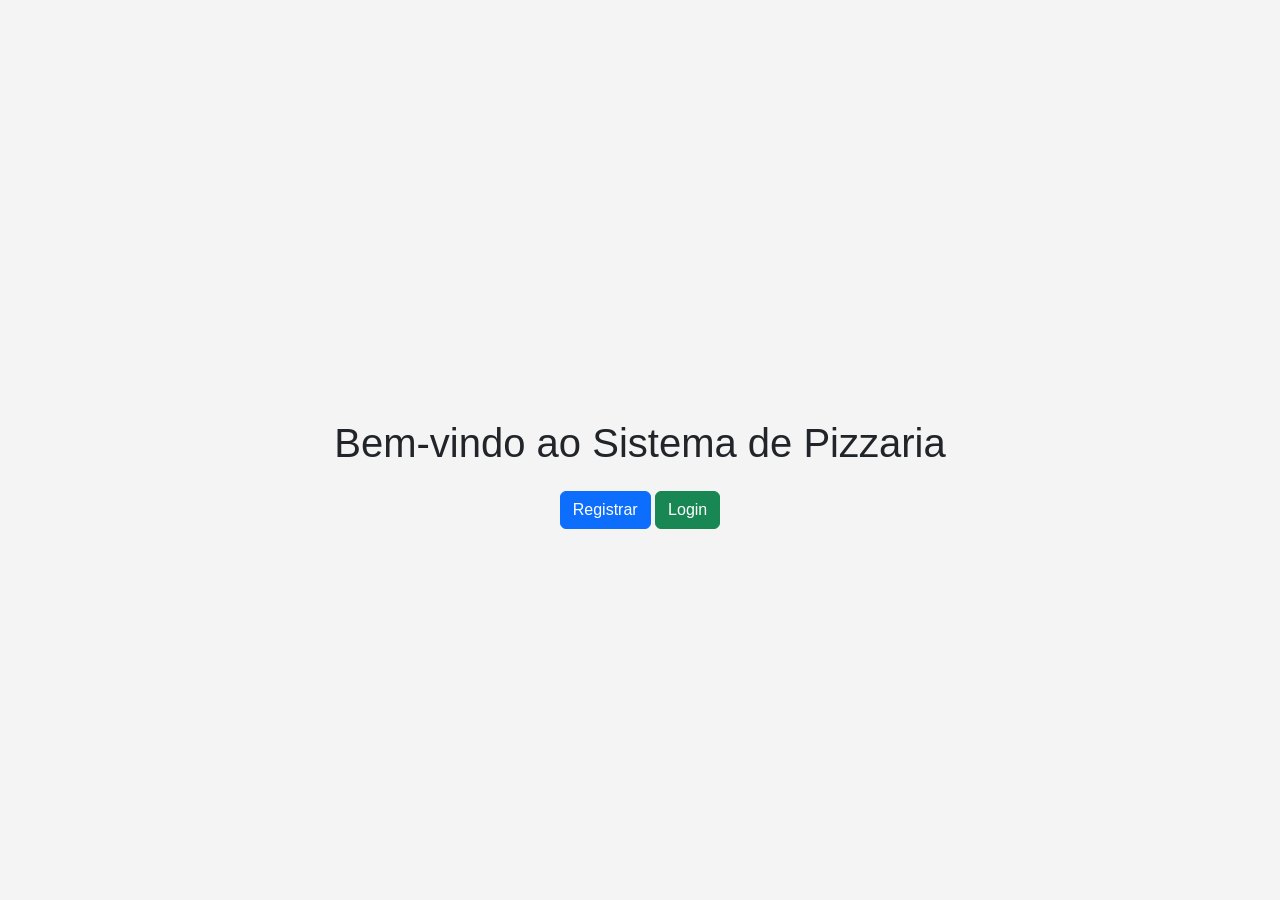
<file: index.html>
<!DOCTYPE html>
<html lang="pt-br">
<head>
    <meta charset="UTF-8">
    <meta name="viewport" content="width=device-width, initial-scale=1.0">
    <title>Página Inicial</title>
    <link href="https://cdn.jsdelivr.net/npm/bootstrap@5.3.3/dist/css/bootstrap.min.css" 
          rel="stylesheet" 
          integrity="sha384-QWTKZyjpPEjISv5WaRU9OFeRpok6YctnYmDr5pNlyT2bRjXh0JMhjY6hW+ALEwIH" 
          crossorigin="anonymous">
    <link rel="stylesheet" href="css/style.css">
</head>
<body>
    <div class="container mt-5 text-center">
        <h1>Bem-vindo ao Sistema de Pizzaria</h1>
        <div class="button-group mt-4">
            <button id="registerBtn" class="btn btn-primary">Registrar</button>
            <button id="loginBtn" class="btn btn-success">Login</button>
        </div>
    </div>

    <script src="https://cdn.jsdelivr.net/npm/bootstrap@5.3.3/dist/js/bootstrap.bundle.min.js" 
            integrity="sha384-YvpcrYf0tY3lHB60NNkmXc5s9fDVZLESaAA55NDzOxhy9GkcIdslK1eN7N6jIeHz" 
            crossorigin="anonymous"></script>
    <script>
        document.getElementById('registerBtn').addEventListener('click', function() {
            window.location.href = 'register.html';  // Redireciona para a página de registro
        });

        document.getElementById('loginBtn').addEventListener('click', function() {
            window.location.href = 'login.html';  // Redireciona para a página de login
        });
    </script>
</body>
</html>
</file>
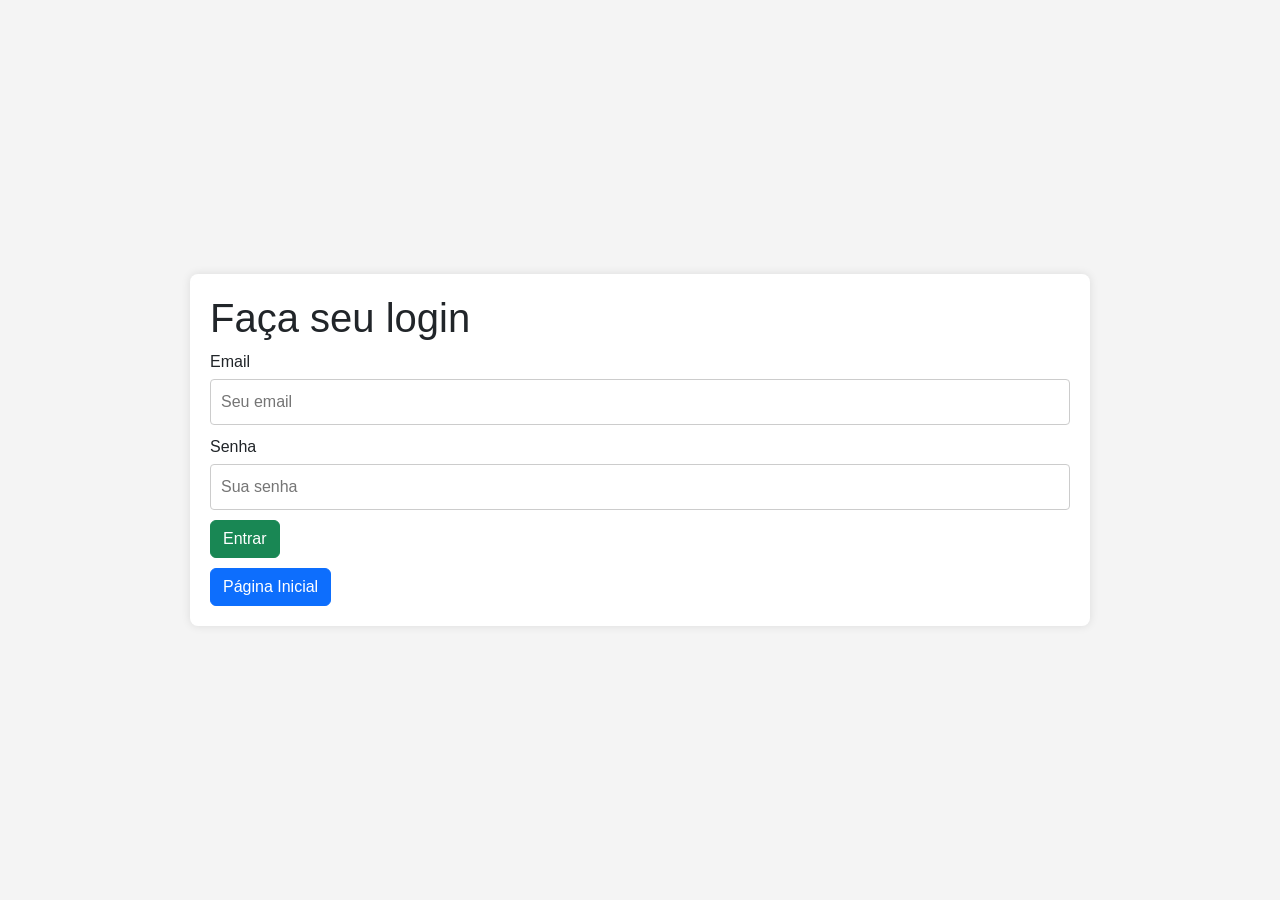
<file: dashboard.html>
<!DOCTYPE html>
<html lang="pt-br">
<head>
    <meta charset="UTF-8">
    <meta name="viewport" content="width=device-width, initial-scale=1.0">
    <title>Dashboard</title>
    <link href="https://cdn.jsdelivr.net/npm/bootstrap@5.3.3/dist/css/bootstrap.min.css" 
          rel="stylesheet" 
          integrity="sha384-QWTKZyjpPEjISv5WaRU9OFeRpok6YctnYmDr5pNlyT2bRjXh0JMhjY6hW+ALEwIH" 
          crossorigin="anonymous">
    <link rel="stylesheet" href="css/style.css">
</head>
<body>
    <div class="container mt-4">
        <h1>Dashboard</h1>
        <h2 id="welcomeMessage"></h2>
        <div class="btn-group" role="group" aria-label="User Actions">
            <button id="logoutBtn" class="btn btn-danger">Deslogar</button>
            <button id="listarBtn" class="btn btn-primary">Listar Usuários</button>
        </div>
    </div>

    <script src="https://cdn.jsdelivr.net/npm/bootstrap@5.3.3/dist/js/bootstrap.bundle.min.js" 
            integrity="sha384-YvpcrYf0tY3lHB60NNkmXc5s9fDVZLESaAA55NDzOxhy9GkcIdslK1eN7N6jIeHz" 
            crossorigin="anonymous"></script>
    <script src="js/dashboard.js"></script>
    <script>
        // Evento de logout
        document.getElementById('logoutBtn').addEventListener('click', function() {
            const token = localStorage.getItem('token');
            fetch('http://localhost:8000/api/logout', {
                method: 'POST',
                headers: {
                    'Authorization': 'Bearer ' + token,
                    'Content-Type': 'application/json'
                }
            })
            .then(response => {
                if (response.ok) {
                    localStorage.clear();
                    window.location.href = 'login.html';
                } else {
                    console.error('Erro ao deslogar');
                }
            })
            .catch(error => {
                console.error('Erro de rede ao tentar deslogar:', error);
            });
        });

        // Evento para listar usuários
        document.getElementById('listarBtn').addEventListener('click', function() {
            window.location.href = 'listar.html';
        });
    </script>
</body>
</html>
</file>
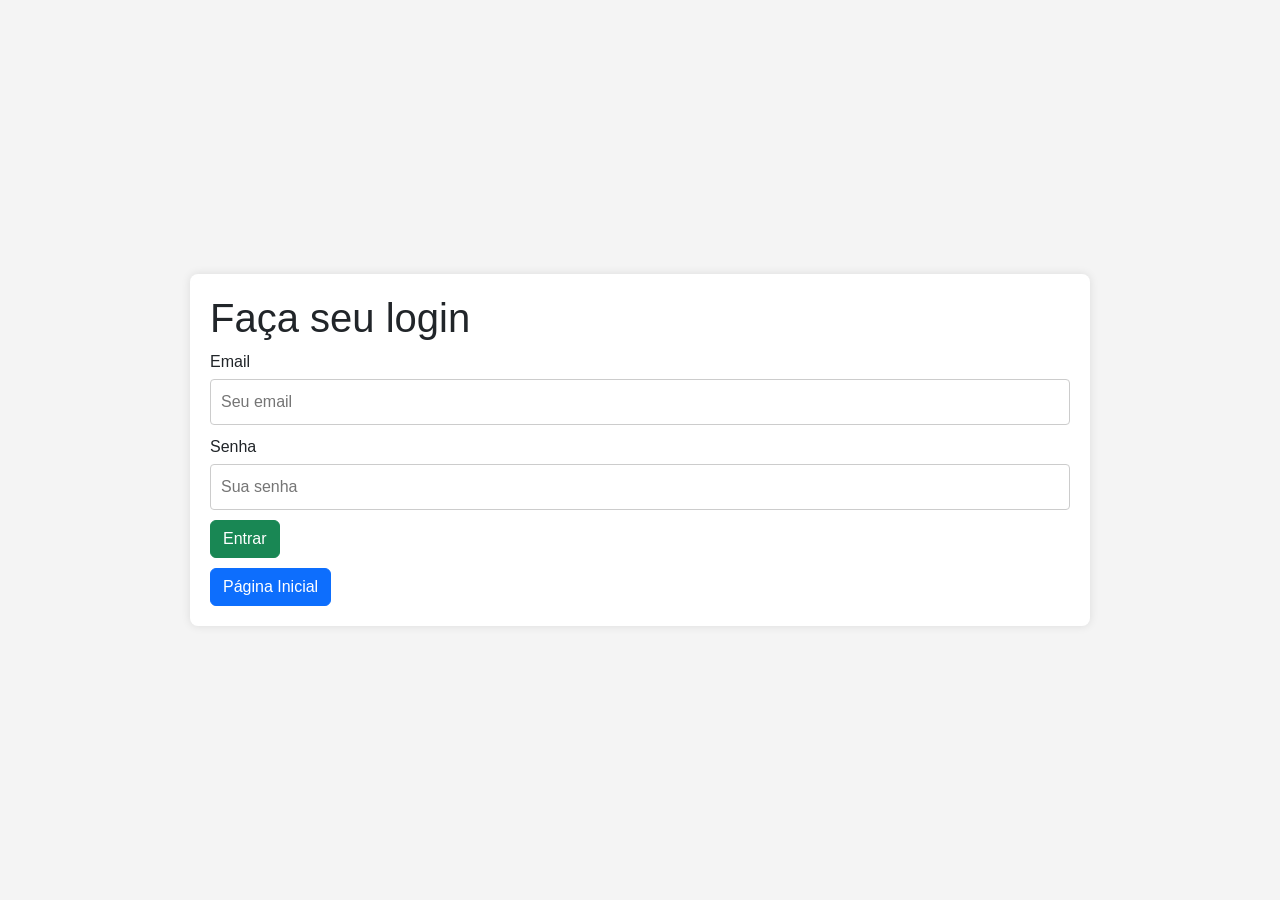
<file: login.html>
<!DOCTYPE html>
<html lang="pt-br">

<head>
    <meta charset="UTF-8">
    <meta name="viewport" content="width=device-width, initial-scale=1.0">
    <title>Login de Usuário</title>
    <link href="https://cdn.jsdelivr.net/npm/bootstrap@5.3.3/dist/css/bootstrap.min.css" 
          rel="stylesheet" 
          integrity="sha384-QWTKZyjpPEjISv5WaRU9OFeRpok6YctnYmDr5pNlyT2bRjXh0JMhjY6hW+ALEwIH" 
          crossorigin="anonymous">
    <link rel="stylesheet" href="css/style.css">
</head>

<body>
    <div class="main-login">
        <div class="card-login">
            <h1>Faça seu login</h1>
            <form id="loginForm">
                <div class="textfield">
                    <label for="email">Email</label>
                    <input type="email" id="email" name="email" placeholder="Seu email" required>
                </div>
                <div class="textfield">
                    <label for="password">Senha</label>
                    <input type="password" id="password" name="password" placeholder="Sua senha" required>
                </div>
                <button type="submit" class="btn btn-success">Entrar</button>
            </form>
            <div id="mensagem"></div>
            <button id="backBtn" class="btn btn-primary">Página Inicial</button>
        </div>
    </div>

    <script src="https://cdn.jsdelivr.net/npm/bootstrap@5.3.3/dist/js/bootstrap.bundle.min.js" 
            integrity="sha384-YvpcrYf0tY3lHB60NNkmXc5s9fDVZLESaAA55NDzOxhy9GkcIdslK1eN7N6jIeHz" 
            crossorigin="anonymous"></script>
    <script src="js/login.js"></script>
    <script>
        document.getElementById('backBtn').addEventListener('click', function() {
            window.location.href = 'index.html'; // Redireciona para a página inicial
        });
    </script>
</body>

</html>
</file>
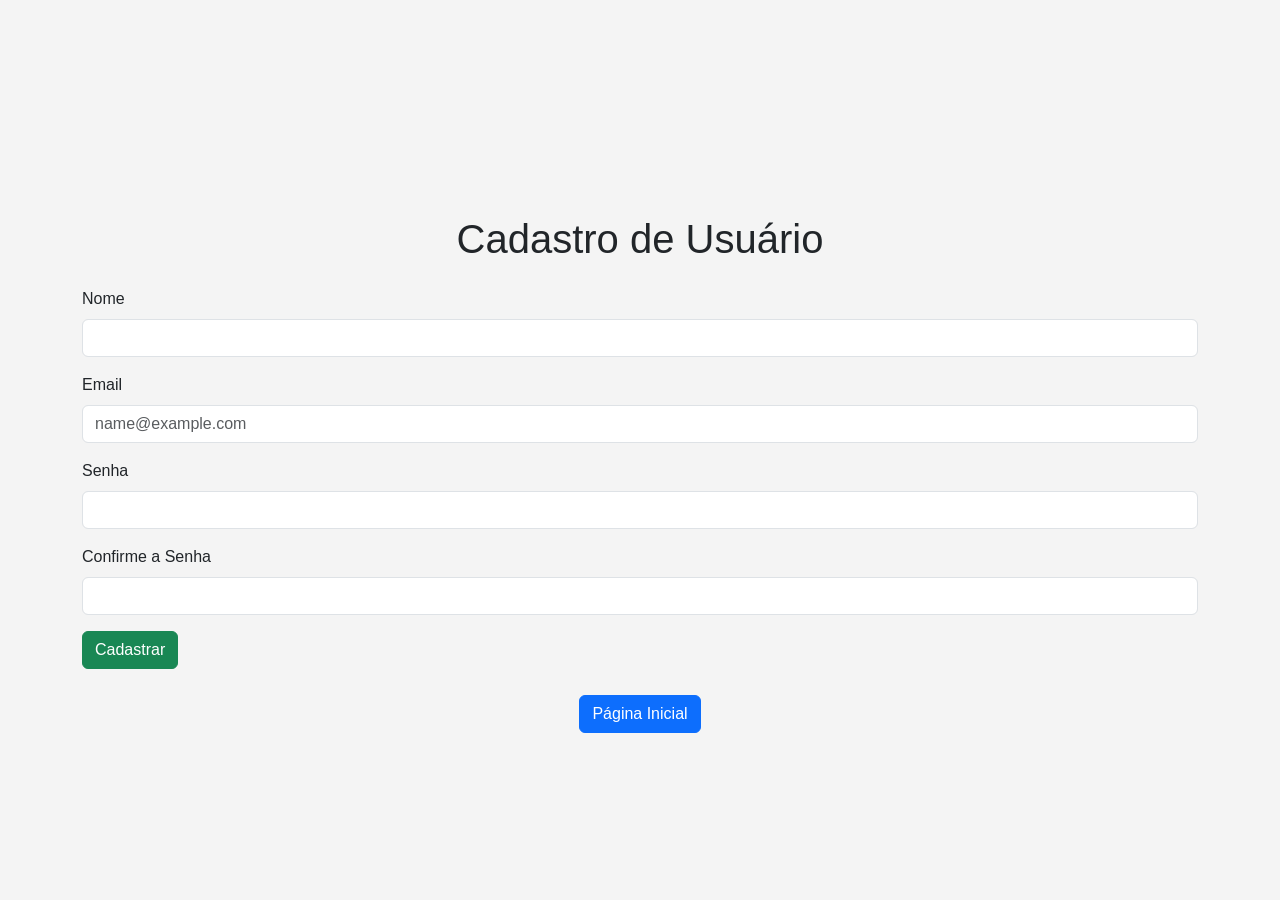
<file: register.html>
<!DOCTYPE html>
<html lang="pt-br">
<head>
    <meta charset="UTF-8">
    <meta name="viewport" content="width=device-width, initial-scale=1.0">
    <title>Cadastro de Usuário</title>
    <link href="https://cdn.jsdelivr.net/npm/bootstrap@5.3.3/dist/css/bootstrap.min.css" 
          rel="stylesheet" 
          integrity="sha384-QWTKZyjpPEjISv5WaRU9OFeRpok6YctnYmDr5pNlyT2bRjXh0JMhjY6hW+ALEwIH" 
          crossorigin="anonymous">
    <link rel="stylesheet" href="css/style.css">
</head>
<body>
    <div class="container mt-5">
        <h1 class="text-center">Cadastro de Usuário</h1>

        <form id="registerForm" class="mt-4">
            <div class="mb-3">
                <label for="name" class="form-label">Nome</label>
                <input type="text" class="form-control" id="name" name="name" required>
            </div>

            <div class="mb-3">
                <label for="email" class="form-label">Email</label>
                <input type="email" class="form-control" id="email" placeholder="name@example.com" required>
            </div>

            <div class="mb-3">
                <label for="password" class="form-label">Senha</label>
                <input type="password" name="password" class="form-control" id="password" required>
            </div>

            <div class="mb-3">
                <label for="password_confirmation" class="form-label">Confirme a Senha</label>
                <input type="password" name="password_confirmation" class="form-control" id="password_confirmation" required>
            </div>

            <button type="submit" class="btn btn-success">Cadastrar</button>
        </form>

        <div id="mensagem" class="mt-3"></div>

        <div class="text-center mt-3">
            <button id="backBtn" class="btn btn-primary">Página Inicial</button>
        </div>
    </div>

    <script src="https://cdn.jsdelivr.net/npm/bootstrap@5.3.3/dist/js/bootstrap.bundle.min.js" 
            integrity="sha384-YvpcrYf0tY3lHB60NNkmXc5s9fDVZLESaAA55NDzOxhy9GkcIdslK1eN7N6jIeHz" 
            crossorigin="anonymous"></script>
    <script src="js/register.js"></script>
    <script>
        document.getElementById('backBtn').addEventListener('click', function() {
            window.location.href = 'index.html';  // Redireciona para a página inicial
        });
    </script>
</body>
</html>
</file>
<file: css/style.css>
body {
    font-family: Arial, sans-serif;
    background-color: #f4f4f4;
    margin: 0;
    padding: 0;
    display: flex;
    justify-content: center;
    align-items: center;
    height: 100vh;
}

.main-login {
    display: flex;
    width: 80%;
    max-width: 900px;
    background-color: white;
    border-radius: 8px;
    box-shadow: 0 0 10px rgba(0, 0, 0, 0.1);
}

.left-login {
    flex: 1;
    padding: 20px;
    display: flex;
    flex-direction: column;
    justify-content: center;
    align-items: center;
    background-color: #f0f0f0;
}

.left-login h1 {
    margin-bottom: 20px;
    text-align: center;
}

.left-login img {
    max-width: 100%;
    height: auto;
}

.right-login {
    flex: 1;
    display: flex;
    justify-content: center;
    align-items: center;
}

.card-login {
    padding: 20px;
    width: 100%;
}

.textfield {
    margin-bottom: 10px;
}

.textfield label {
    margin-bottom: 5px;
}

.textfield input {
    width: 100%;
    padding: 10px;
    border-radius: 4px;
    border: 1px solid #ccc;
}

.btn-login {
    width: 100%;
    padding: 10px;
    background-color: #28a745;
    color: white;
    border: none;
    border-radius: 4px;
    cursor: pointer;
}

.btn-login:hover {
    background-color: #218838;
}

#backBtn {
    margin-top: 10px;
}
</file>
